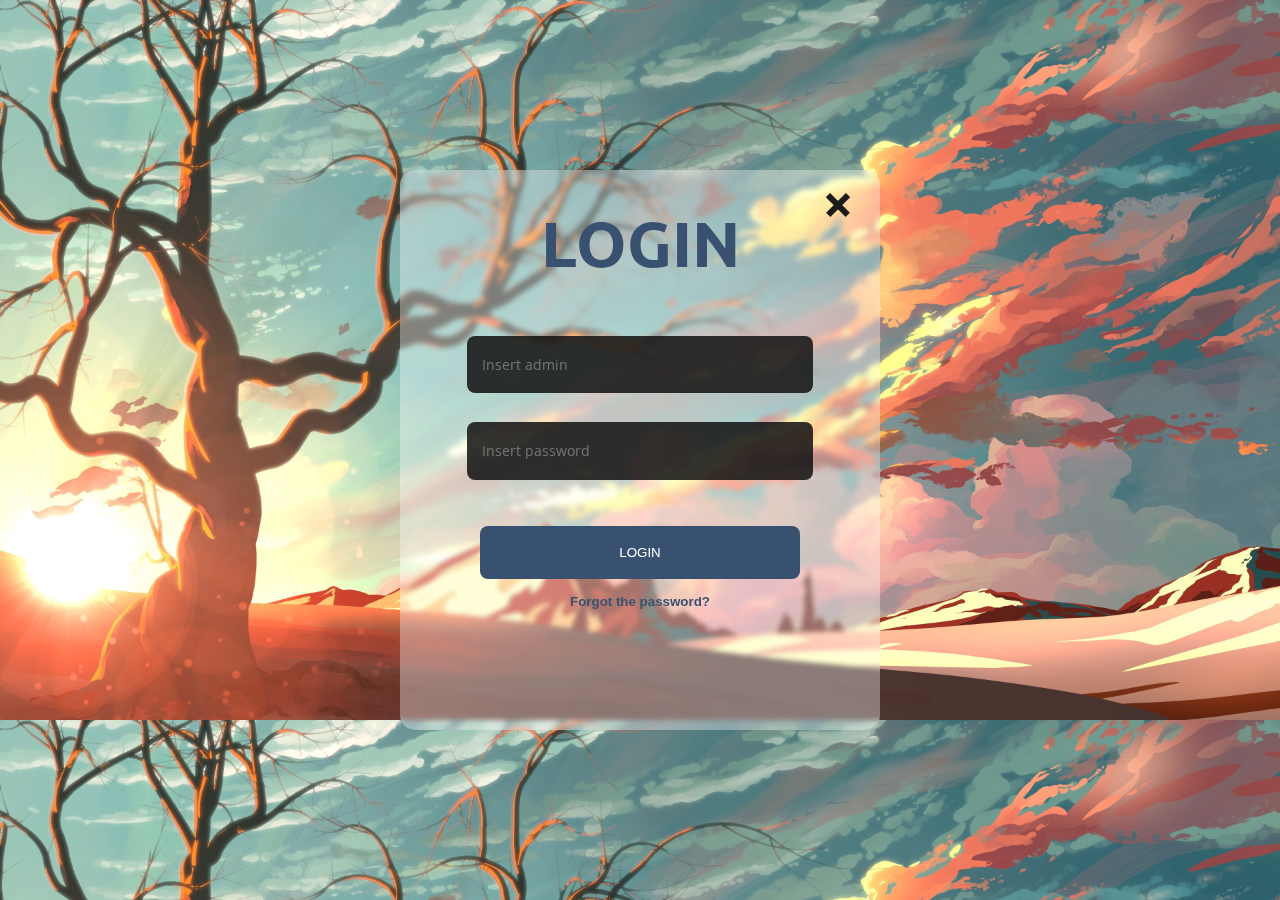
<file: login/login.html>
<!DOCTYPE html>
<html lang="en">
<head>
    <meta charset="UTF-8">
    <meta http-equiv="X-UA-Compatible" content="IE=edge">
    <meta name="viewport" content="width=device-width, initial-scale=1.0">
    <title>Login</title>
    <link rel="stylesheet" href="login.css">
</head>
<body>

    <div class="login">
        <a href="../index.html"><div class="back">
            <div class="line_1"></div>
            <div class="line_2"></div>
        </div></a>
        <div class="header">
            Login
        </div>
        <div class="data">
            <input required type="text" class="name" placeholder="Insert admin"><br>
            <input required type="password" class="password" placeholder="Insert password">
        </div>
        <div class="login_button">
            <button class="submit" id="login">LOGIN</button>
            <!-- <input type="submit" class="login">LOGIN</input> -->
        </div>
        <div class="forgot">
            <button class="forgot_button" id="forgot_button">Forgot the password?</button>
        </div>
    </div>

    <script src="login.js"></script>
</body>
</html>
</file>
<file: login/login.css>
@import url('https://fonts.googleapis.com/css2?family=Open+Sans:wght@600&family=Ubuntu:ital,wght@0,500;0,700;1,500&display=swap');

body{
    background: url(assets/background_login.jpg);
    background-size: cover;
    /* background-repeat: no-repeat; */
}

.back{
    position: absolute;
    right: 1em;
    top: 0.5em;
    /* background-color: #eeeeee; */
    height: 2em;
    width: 2em;
    padding: .5em;
    /* transform: translate(50%); */
}

.back .line_1{
    background-color: #1b1b1b;
    width: 1.75em;
    height: .35em;
    transform: rotate(45deg);
    margin-top: 1em;
}

.back .line_2{
    background-color: #1b1b1b;
    width: 1.75em;
    height: .35em;
    transform: rotate(-45deg);
    margin-top: -.35em;
}

.login{
    position: absolute;
    top: 50%;
    left: 50%;
    transform: translate( -50%, -50%);
    /* padding: 20em 0em; */
    /* width: 50%; */
    /* height: 60%; */
    width: 30em;
    height: 35em;
    text-align: center;
    border-radius: 15px;
    background-color: rgba(255, 255, 255, 0.35);
    backdrop-filter: blur(2.5px);
}

.login .header{
    padding: .5em 0em .1em;

    color: #385170;
    text-align: center;
    text-transform: uppercase;
    font-size: 4em;
    font-family: 'Ubuntu', sans-serif;
    font-weight: 700;
    /* font-style: italic; */
}

.login .data{
    margin: 2em;
}

.login .data input{
    background: rgba(0, 0, 0, .8);
    backdrop-filter: blur(50px);
    border-radius: 8px;
    border: none;
    box-sizing: border-box;
    padding: 1em 1em;
    width: 24em;
    height: 4em;
    margin: 1em 1em;
    color: #d4e1f0;
    /* text-transform: uppercase; */
    font-family: "Open Sans", sans-serif;
    font-size: .9em;
}


.login .login_button .submit{
    color: #ffffff;
    border: none;
    background-color: #385170;
    box-sizing: border-box;
    border-radius: 8px;
    width: 24em;
    height: 4em;
    padding: 1em 1em;
    margin: 0em 1em;
}

.login .login_button .submit:hover{
    background-color: #2c4058;
    cursor: pointer;
}

.login .forgot .forgot_button{
    background-color: #ffffff00;
    border: none;
    color: #385170;
    font-weight: bold;
    margin-top: 1em;
}

.login .forgot .forgot_button:hover{
    cursor: pointer;
    color: #2c4058;
}
</file>
